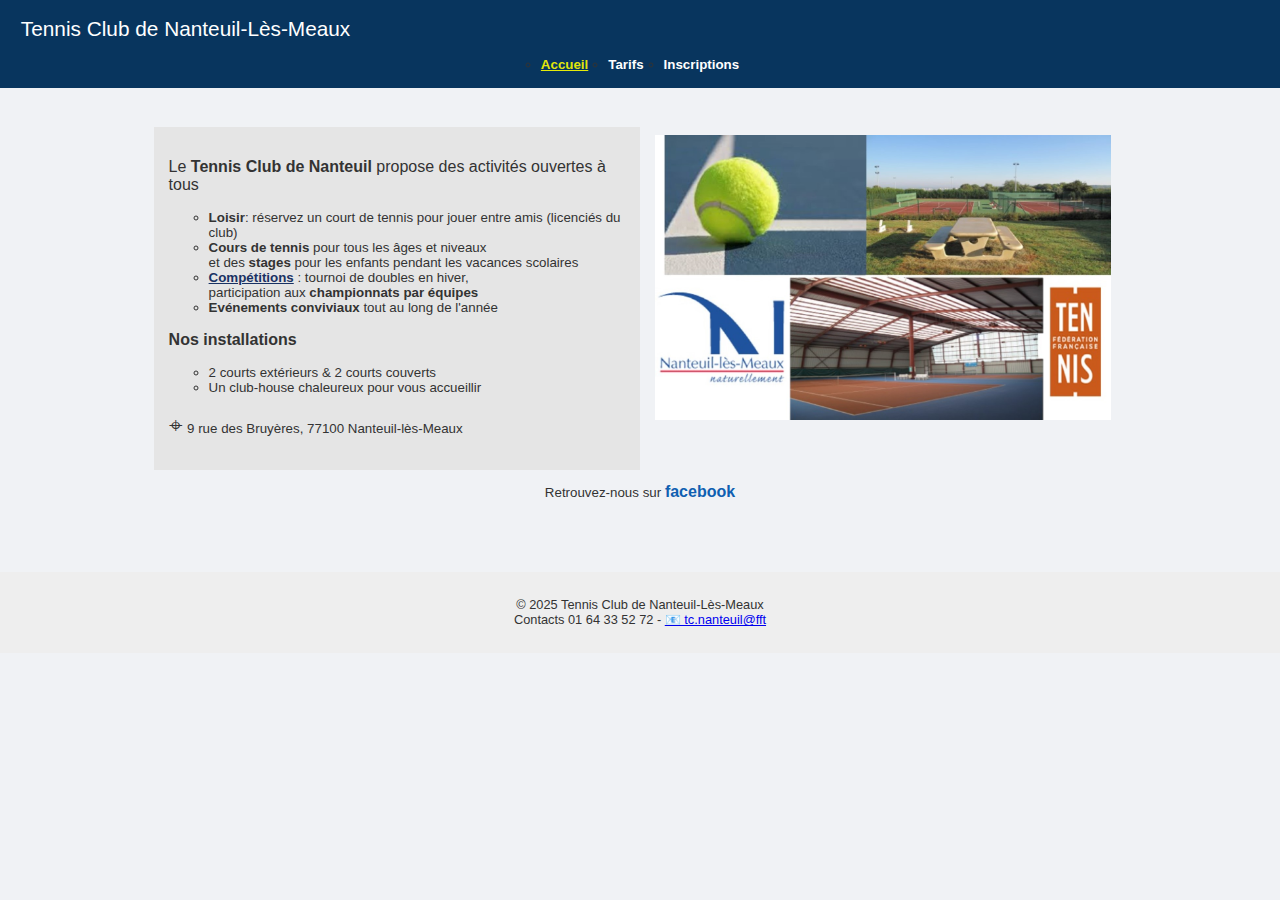
<file: index.html>
<!DOCTYPE html>
<html lang="fr">
<head>
  <meta charset="UTF-8" name="viewport" content="width=device-width, initial-scale=1.0">
  <meta name="description" content="Site de l'association Tennis Club de Nanteuil, proposant des activités sportives à Nanteuil Les Meaux.">
  <title>TCN - Accueil</title>
  <link rel="stylesheet" href="style.css">
</head>
<body>
  <header> Tennis Club de Nanteuil-Lès-Meaux</header>
  <nav>
    <ul>
      <li><a style="color: rgba(255, 255, 0, 0.9) ; text-decoration: underline;" 
        href="index.html">Accueil</a></li>
      <li><a href="tarifs.html">Tarifs</a></li>
      <li><a href="inscriptions.html">Inscriptions</a></li>
    </ul>
  </nav>
    
  <main>
    <!-- <div style="text-align:center"> -->
    <div style="overflow:auto">
        <div class="left">
      <p>Le <strong>Tennis Club de Nanteuil</strong> propose des activités ouvertes à tous</p>
      <ul>
        <li> <strong>Loisir</strong>: réservez un court de tennis pour jouer entre amis (licenciés du club)</li>
        <li> <strong>Cours de tennis</strong> pour tous les âges et niveaux<br>
        et des <strong>stages</strong> pour les enfants pendant les vacances scolaires</li>
        <li> <!--<strong>compétitions</strong>-->
          <a style="font-weight: bold; color: rgb(25, 50, 100);" href="https://tenup.fft.fr/club/57770032/competitions">Compétitions</a>
          : tournoi de doubles en hiver,<br>
        participation aux <strong>championnats par équipes</strong></li>
        <li><strong>Evénements conviviaux</strong> tout au long de l'année</li>
      </ul>
      
      <p><strong>Nos installations </strong></p>
      <ul>
        <li>2 courts extérieurs & 2 courts couverts</li>
        <li>Un club-house chaleureux pour vous accueillir</li>
      </ul>
      <p style="margin-top: 0px;">
          <span style="font-size: 1.5em">&#8982</span> 
          <span style="font-size: smaller"> 9 rue des Bruyères, 77100 Nanteuil-lès-Meaux</span>
      </p>
          </div>
      
        <div class="right">
        <!-- PHOTO
        <img src="Photos/TCN_court_666x400.jpg" alt="Court couvert" style="max-width:100%; height:auto"> -->
        <img src="Photos/TCN_assemblage.jpg" alt="Court couvert" style="max-width:100%; height:auto">
      </div>
      </div>

      <p style="text-align: center ; font-size:smaller"> Retrouvez-nous sur 
          <a style="color: rgb(15, 96, 177) ; text-decoration:none ; font-size: 1.2em; font-weight:900;"
          href="https://www.facebook.com/profile.php?id=100054390195776">
          facebook</a>
      </p>

<!-------------------------------------------------------------------------------
    <table border="0" cellspacing="4" cellpadding="5" style="margin: auto;">
      <tr style="background-color: rgb(8, 53, 94) ; color: white">
        <td style="font-size: smaller;">&#128222 0164335272</td>
        <td><a style="color: white ; font-size: smaller; text-decoration:none" 
          href="mailto:tc.nanteuil@fft">&#128231 tc.nanteuil@fft</a>
        </td>
        <td><a style="color: white ; text-decoration:none" 
          href="https://www.facebook.com/profile.php?id=100054390195776">
          <strong> facebook </strong></a>
        </td>
      </tr>
      <tr>
        <td colspan="3" style="text-align: center; font-size: smaller;">
          Téléchargez l'application TEN'UP sur
          <a style="color: black ; text-decoration:none ; font-weight: bold; font-family: 'Comic Sans MS';" 
          href="https://apps.apple.com/fr/app/tenup/id1457871907">iOS</a> ou
          <a style="color: black ; text-decoration:none ; font-weight: bold; font-family: 'Comic Sans MS';" 
          href="https://play.google.com/store/apps/details?id=com.fft.tenup&hl=fr">android</a>
        </td>
      </tr>
-------------------------------------------------------------------------------->
      </table>


  </main>

  <footer>
    <p>&copy; 2025 Tennis Club de Nanteuil-Lès-Meaux <br> Contacts 01 64 33 52 72 -  
      <a href="mailto:tc.nanteuil@fft">&#128231 tc.nanteuil@fft</a>  </p>
  </footer>
  
</body>
</html>
</file>
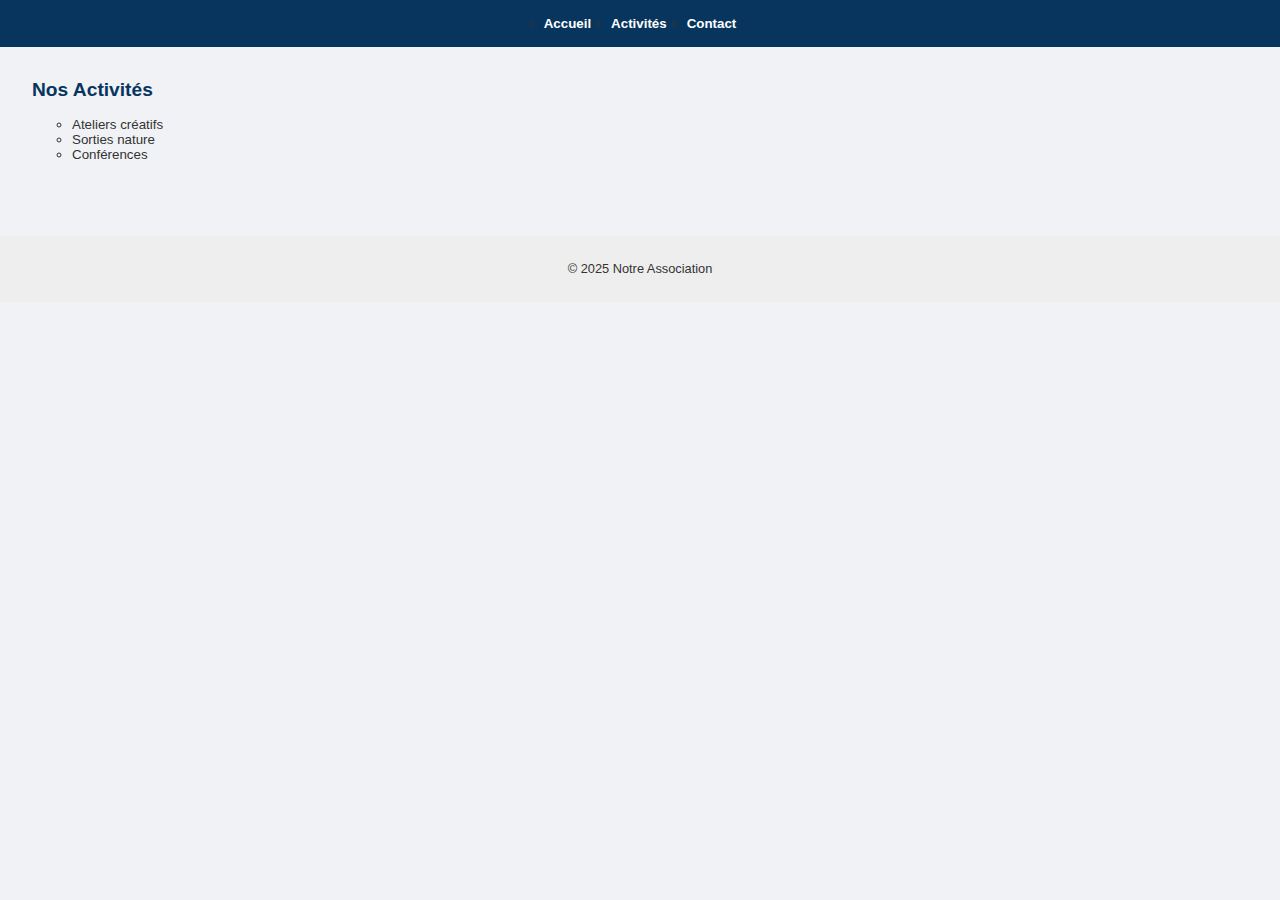
<file: activites.html>
<!DOCTYPE html>
<html lang="fr">
<head>
  <meta charset="UTF-8">
  <title>Activités - Notre Association</title>
  <link rel="stylesheet" href="style.css">
</head>
<body>
  <nav>
    <ul>
      <li><a href="index.html">Accueil</a></li>
      <li><a href="activites.html">Activités</a></li>
      <li><a href="contact.html">Contact</a></li>
    </ul>
  </nav>

  <main>
    <h1>Nos Activités</h1>
    <ul>
      <li>Ateliers créatifs</li>
      <li>Sorties nature</li>
      <li>Conférences</li>
    </ul>
  </main>

  <footer>
    <p>&copy; 2025 Notre Association</p>
  </footer>
</body>
</html>
</file>
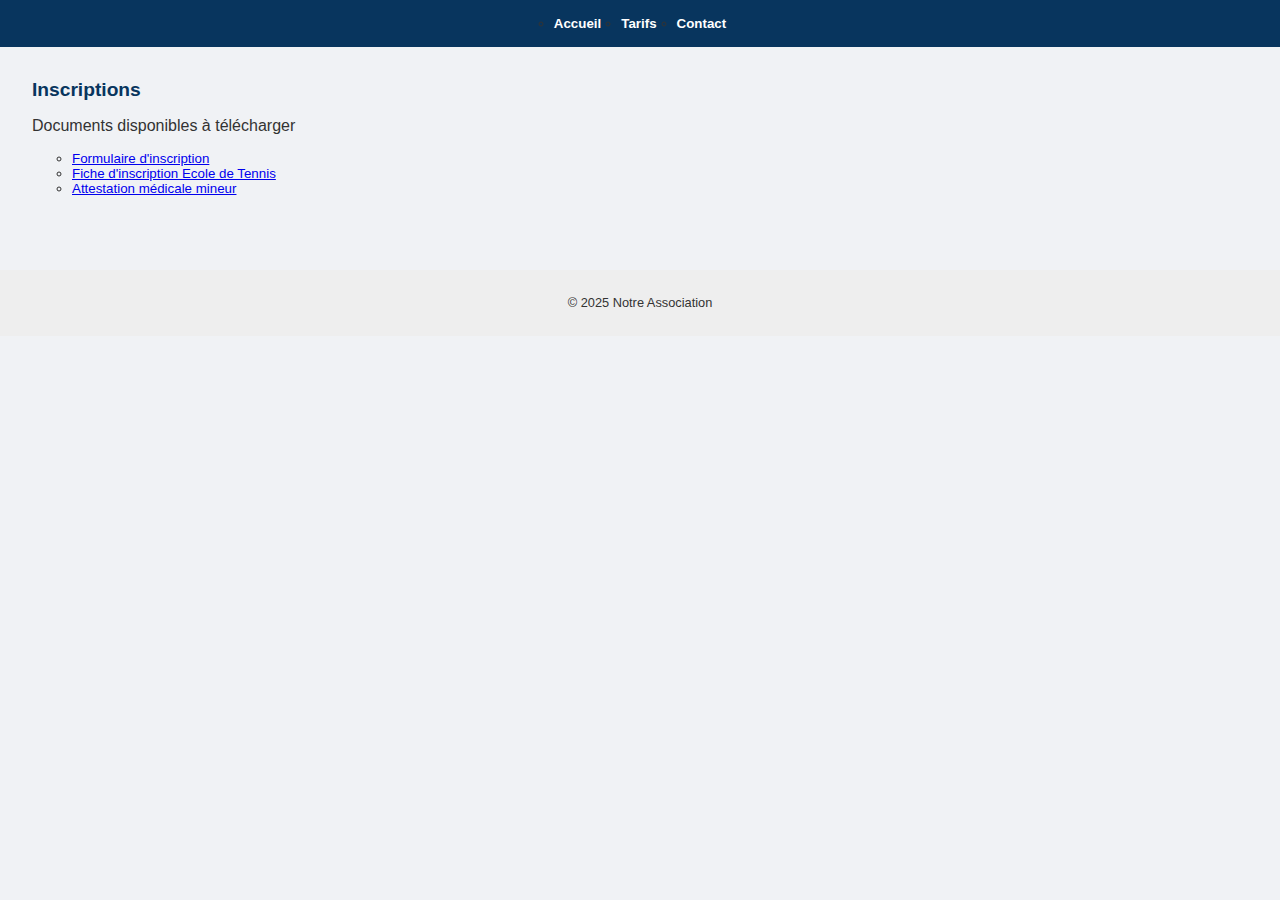
<file: contact.html>
<!DOCTYPE html>
<html lang="fr">
<head>
  <meta charset="UTF-8" name="viewport" content="width=device-width, initial-scale=1.0">
  <meta name="description" content="Site de l'association Tennis Club de Nanteuil, proposant des activités sportives à Nanteuil Les Meaux.">
  <title>TCN - Contact</title>
  <link rel="stylesheet" href="style.css">
</head>
<body>
  <nav>
    <ul>
      <li><a href="index.html">Accueil</a></li>
      <li><a href="tarifs.html">Tarifs</a></li>
      <li><a href="contact.html">Contact</a></li>
    </ul>
  </nav>

  <main>
    <h1>Inscriptions</h1>
    <p> Documents disponibles à télécharger </p>
    <ul>
      <li><a href="Documents/Feuille_inscription_2025.pdf" target="_blank"> 
      Formulaire d'inscription </a></li>
      <li><a href="Documents/Fiche_inscription_EcoledeTennis_2025.pdf" target="_blank">
      Fiche d'inscription Ecole de Tennis </a></li>
      <li><a href="Documents/Attestation_medicale_mineur.pdf" target="_blank">
      Attestation médicale mineur </a></li>
    </ul>
  </main>

  <footer>
    <p>&copy; 2025 Notre Association</p>
  </footer>
  
</body>
</html>
</file>
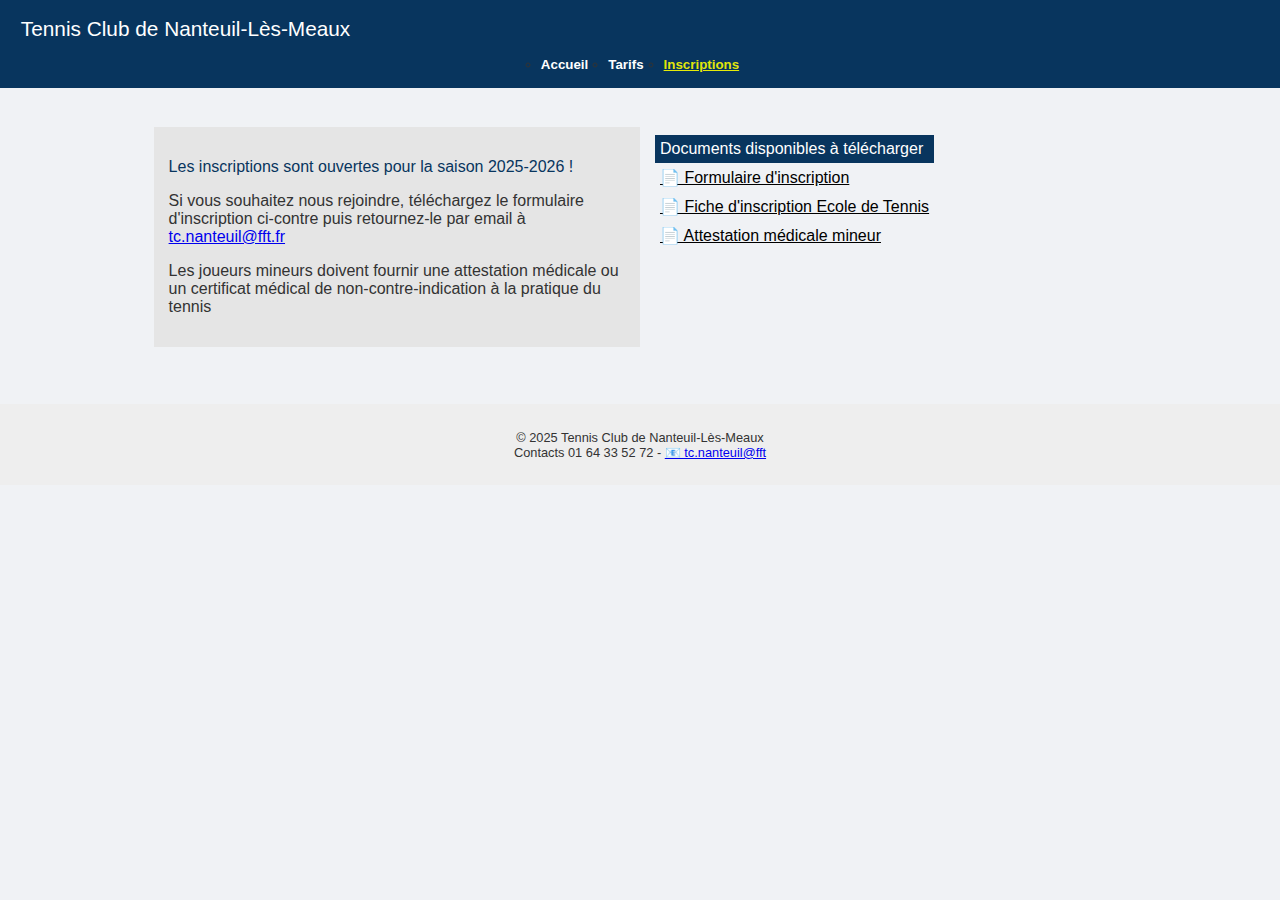
<file: inscriptions.html>
<!DOCTYPE html>
<html lang="fr">
<head>
  <meta charset="UTF-8" name="viewport" content="width=device-width, initial-scale=1.0">
  <meta name="description" content="Site de l'association Tennis Club de Nanteuil, proposant des activités sportives à Nanteuil Les Meaux.">
  <title>TCN - Inscriptions</title>
  <link rel="stylesheet" href="style.css">
</head>
<body>
  <header> Tennis Club de Nanteuil-Lès-Meaux</header>
  <nav>
    <ul>
      <li><a href="index.html">Accueil</a></li>
      <li><a href="tarifs.html">Tarifs</a></li>
      <li><a style="color: rgba(255, 255, 0, 0.9) ; text-decoration: underline;" 
        href="inscriptions.html">Inscriptions</a></li>
    </ul>
  </nav>

  <main>
    <div style="overflow:auto">
      <div class="left">
        <p class="clignotant" style="color: rgb(8, 53, 94);">Les inscriptions sont ouvertes pour la saison 2025-2026 !</p>
        <p>Si vous souhaitez nous rejoindre, téléchargez le formulaire d'inscription 
          ci-contre puis retournez-le par email à <a href="mailto:tc.nanteuil@fft.fr">tc.nanteuil@fft.fr</a></p>
        <p>Les joueurs mineurs doivent fournir une attestation médicale ou un 
          certificat médical de non-contre-indication à la pratique du tennis</p> 
      </div>

      <div class="right">
        <table border="0" cellspacing="0" cellpadding="5">
          <tr style="background-color: rgb(8, 53, 94) ; color: white">
            <td>Documents disponibles à télécharger</td>
          </tr>
          <tr> 
            <td><a style="color:black" href="Documents/Feuille d'inscription saison 2025-2026.pdf" target="_blank"> 
            &#128196 Formulaire d'inscription </a></td>
          </tr>
          <tr> 
          <td><a style="color:black" href="Documents/Fiche_inscription_EcoledeTennis_2025.pdf" target="_blank">
            &#128196 Fiche d'inscription Ecole de Tennis </a></td>
          </tr>
          <tr> 
          <td><a style="color:black" href="Documents/Attestation_medicale_mineur.pdf" target="_blank">
            &#128196 Attestation médicale mineur </a></td>
          </tr>
        </table>
      </div>
    </div>
  </main>

  <footer>
    <p>&copy; 2025 Tennis Club de Nanteuil-Lès-Meaux <br> Contacts 01 64 33 52 72 -  
        <a href="mailto:tc.nanteuil@fft">&#128231 tc.nanteuil@fft</a>  </p>
  </footer>
  
</body>
</html>
</file>
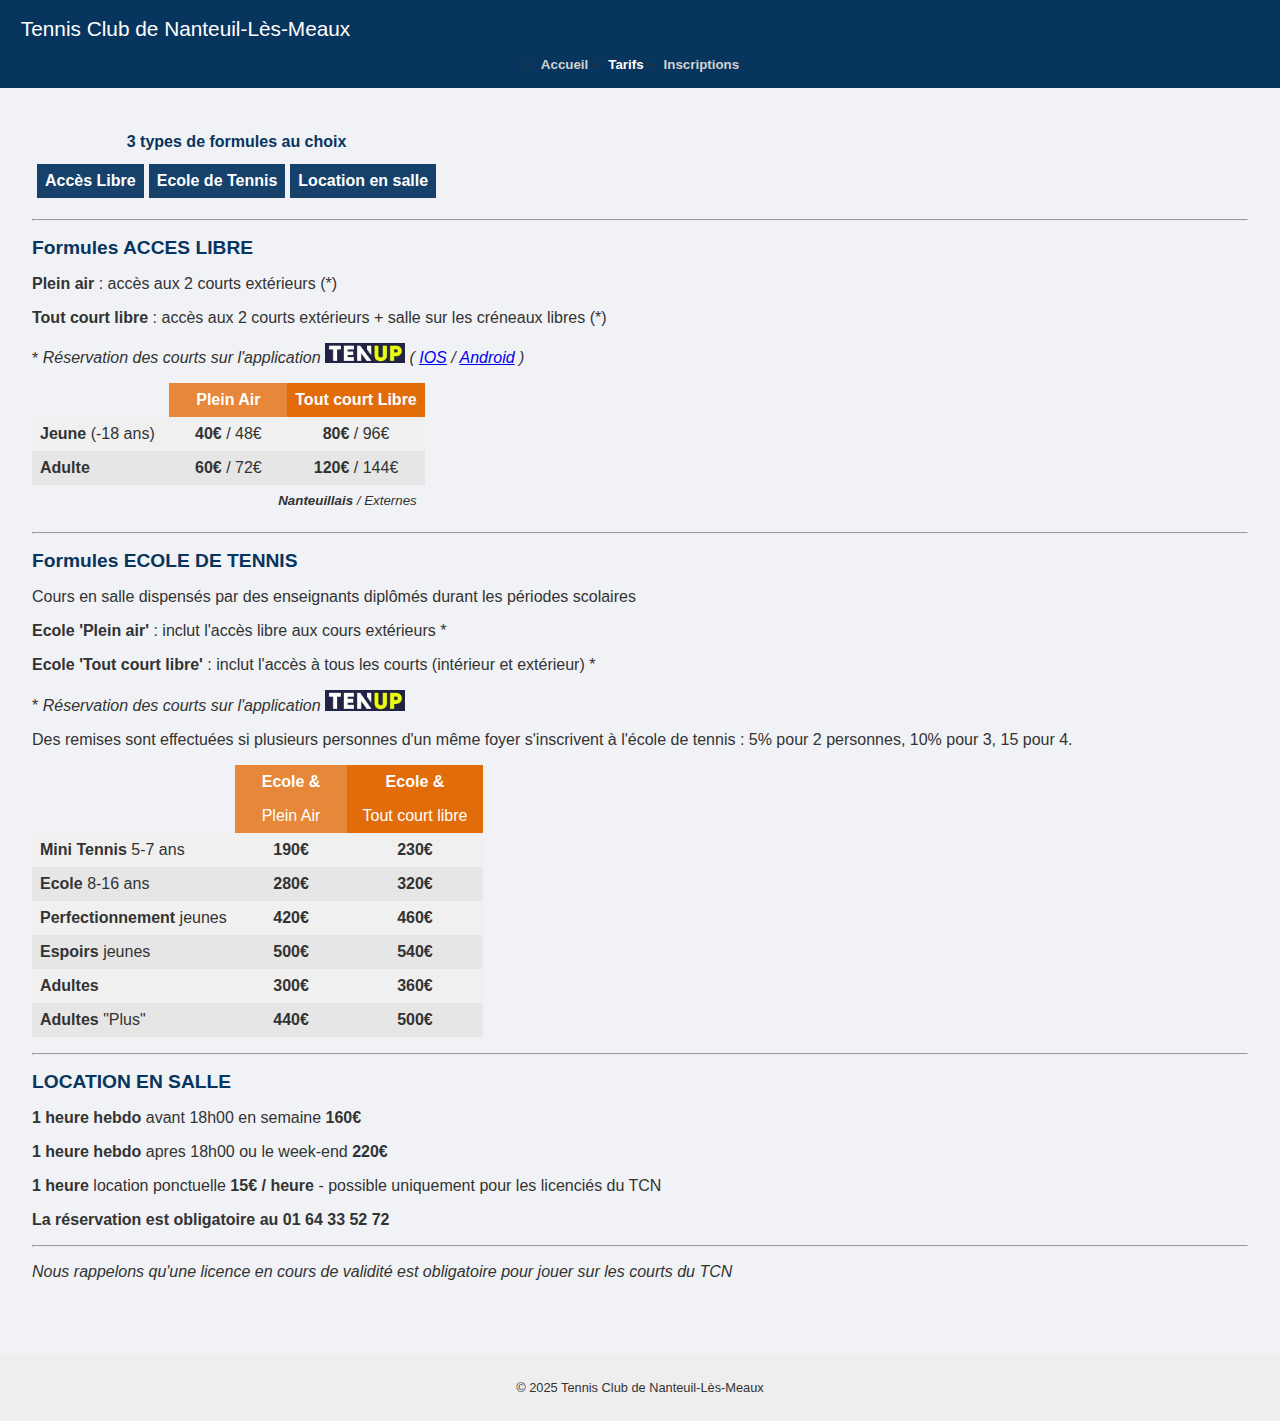
<file: tarifs.html>
<!DOCTYPE html>
<html lang="fr">
<head>
    <meta charset="UTF-8" name="viewport" content="width=device-width, initial-scale=1.0">
    <meta name="description" content="Site de l'association Tennis Club de Nanteuil, proposant des activités sportives à Nanteuil Les Meaux.">
    <title>TCN - Tarifs 2025</title>
  <link rel="stylesheet" href="style.css">
</head>
<body>
  <header> Tennis Club de Nanteuil-Lès-Meaux</header>
  <nav>
    <ul>
      <li><a style="color:rgb(210, 210, 210)" href="index.html">Accueil</a></li>
      <li><a href="tarifs.html">Tarifs</a></li>
      <li><a style="color:rgb(210, 210, 210)" href="contact.html">Inscriptions</a></li>
    </ul>
  </nav>

  <main>
    <!-- boutons 3 formules au choix-->
    <table border="0" cellspacing="5" cellpadding="8">
        <tr>
            <td colspan="3" style="color: rgb(8, 53, 94) ; text-align: center">
                <strong>3 types de formules au choix</strong>
            </td>
        </tr>
        <tr>
            <td style="background-color: rgb(21, 65, 106) ; text-align: center">
                <a style="color:white ; text-decoration:none" href="#AccesLibre">
                    <strong>Accès Libre</strong></a>
            </td>
            <td style="background-color: rgb(21, 65, 106) ; text-align: center">
                <a style="color: white ; text-decoration:none" href="#Ecole">
                    <strong>Ecole de Tennis</strong></a>
            </td>
            <td style="background-color: rgb(21, 65, 106) ; text-align: center">
                <a style="color:white ; text-decoration:none" href="#Location">
                    <strong>Location en salle</strong></a>
            </td>
        </tr>
    </table>
    
    <!-- Formules accès Libre -->
    <p></p><hr><p></p>
    <h1 id="AccesLibre">Formules ACCES LIBRE</h1>
    <p><strong> Plein air </strong>: accès aux 2 courts extérieurs (*)</p>
    <p><strong> Tout court libre </strong>: accès aux 2 courts extérieurs + salle sur les créneaux libres (*)</p>
    <p>* <em>Réservation des courts sur l'application  
        <img src="Photos/TENUP logo.jpg" style="width:10%; max-width: 80px; height:auto">
        ( <a href="https://apps.apple.com/fr/app/tenup/id1457871907">IOS</a> /
          <a href="https://play.google.com/store/apps/details?id=com.fft.tenup&hl=fr">Android</a>
        ) </em>
        </p>
    <p> </p>
    <table border="0" cellspacing="0" cellpadding="8">
        <colgroup>
            <col style="width: 35%">
            <col style="width: 30%">
            <col style="width: 35%">
        </colgroup>
        <tr>
            <th> </th>
            <th style="background-color: rgba(227, 108, 10, 0.8) ; color: white">Plein Air</th>
            <th style="background-color: rgb(227, 108, 10) ; color: white">Tout court Libre</th>
        </tr>
        <tr style="background-color: rgb(240, 240, 240)">
            <td> <strong> Jeune </strong> (-18 ans) </td>
            <td style="text-align: center"> <strong> 40€ </strong> / 48€</td>
            <td style="text-align: center"> <strong> 80€ </strong> / 96€</td>
        </tr>
        <tr style="background-color: rgb(230, 230, 230)">
            <td> <strong> Adulte </strong></td>
            <td style="text-align: center"> <strong> 60€ </strong> / 72€</td>
            <td style="text-align: center"> <strong> 120€ </strong> / 144€</td>
        </tr>
        <tr>
            <td></td>
            <td colspan="2" style="font-size: smaller; text-align: right"> 
                <em><strong> Nanteuillais </strong> / Externes </em>
            </td>
        </tr>
    </table>

    <!-- Formules Ecole -->
    <p></p><hr><p></p>
    <h1 id="Ecole">Formules ECOLE DE TENNIS</h1>
    <p>Cours en salle dispensés par des enseignants diplômés durant les périodes scolaires</p>
    <p><strong>Ecole 'Plein air'</strong> : inclut l'accès libre aux cours extérieurs *</p>
    <p><strong>Ecole 'Tout court libre'</strong> : inclut l'accès à tous les courts (intérieur et extérieur) *</p>
    <p>* <em>Réservation des courts sur l'application </em> 
        <img src="Photos/TENUP logo.jpg" style="width:10%; max-width: 80px; height:auto"> 
    </p>
    <p> </p>
    <p>Des remises sont effectuées si plusieurs personnes d'un même foyer s'inscrivent à l'école de tennis : 5% pour 2 personnes, 10% pour 3, 15 pour 4.</p>
    <table border="0" cellspacing="0" cellpadding="8">
        <colgroup>
            <col style="width: 45%">
            <col style="width: 25%">
            <col style="width: 30%">
        </colgroup>
        <tr>
            <th> </th>
            <th style="background-color: rgba(227, 108, 10, 0.8) ; color: white">Ecole &</th>
            <th style="background-color: rgb(227, 108, 10) ; color: white">Ecole &</th>
        </tr>
        <tr>
            <td> </td>
            <td style="background-color: rgba(227, 108, 10, 0.8) ; color: white ; text-align: center">Plein Air</td>
            <td style="background-color: rgb(227, 108, 10) ; color: white ; text-align: center">Tout court libre</td>
        </tr>
        <tr style="background-color: rgb(240, 240, 240)">
            <td> <strong> Mini Tennis </strong> 5-7 ans </td>
            <td style="text-align: center"> <strong> 190€ </strong></td>
            <td style="text-align: center"> <strong> 230€ </strong></td>
        </tr>
        <tr style="background-color: rgb(230, 230, 230)">
            <td> <strong> Ecole </strong>8-16 ans</td>
            <td style="text-align: center"> <strong> 280€ </strong></td>
            <td style="text-align: center"> <strong> 320€ </strong></td>
        </tr>
        <tr style="background-color: rgb(240, 240, 240)">
            <td> <strong> Perfectionnement </strong>jeunes</td>
            <td style="text-align: center"> <strong> 420€ </strong></td>
            <td style="text-align: center"> <strong> 460€ </strong></td>

        </tr>
        <tr style="background-color: rgb(230, 230, 230)">
            <td> <strong> Espoirs </strong>jeunes</td>
            <td style="text-align: center"> <strong> 500€ </strong></td>
            <td style="text-align: center"> <strong> 540€ </strong></td>

        </tr>
        <tr style="background-color: rgb(240, 240, 240)">
            <td> <strong> Adultes </strong></td>
            <td style="text-align: center"> <strong> 300€ </strong></td>
            <td style="text-align: center"> <strong> 360€ </strong></td>
        </tr>
        <tr style="background-color: rgb(230, 230, 230)">
            <td> <strong> Adultes </strong>"Plus"</td>
            <td style="text-align: center"> <strong> 440€ </strong></td>
            <td style="text-align: center"> <strong> 500€ </strong></td>
        </tr>
    </table>

    <!-- Location en salle -->
    <p></p><hr><p></p>
    <h1 id="Location">LOCATION EN SALLE</h1>
    <p><strong>1 heure hebdo</strong> avant 18h00 en semaine <strong>160€</strong></p>
    <p><strong>1 heure hebdo</strong> apres 18h00 ou le week-end <strong>220€</strong></p>
    <p><strong>1 heure</strong> location ponctuelle <strong>15€ / heure</strong> - possible uniquement pour les licenciés du TCN</p>
    <p><strong>La réservation est obligatoire au 01 64 33 52 72</strong></p>

    <p></p><hr><p></p>
    <p><em>Nous rappelons qu'une licence en cours de validité est obligatoire pour jouer sur les courts du TCN</em></p>
    
</main>

  <footer>
    <p>&copy; 2025 Tennis Club de Nanteuil-Lès-Meaux</p>
  </footer>
  
</body>
</html>
</file>
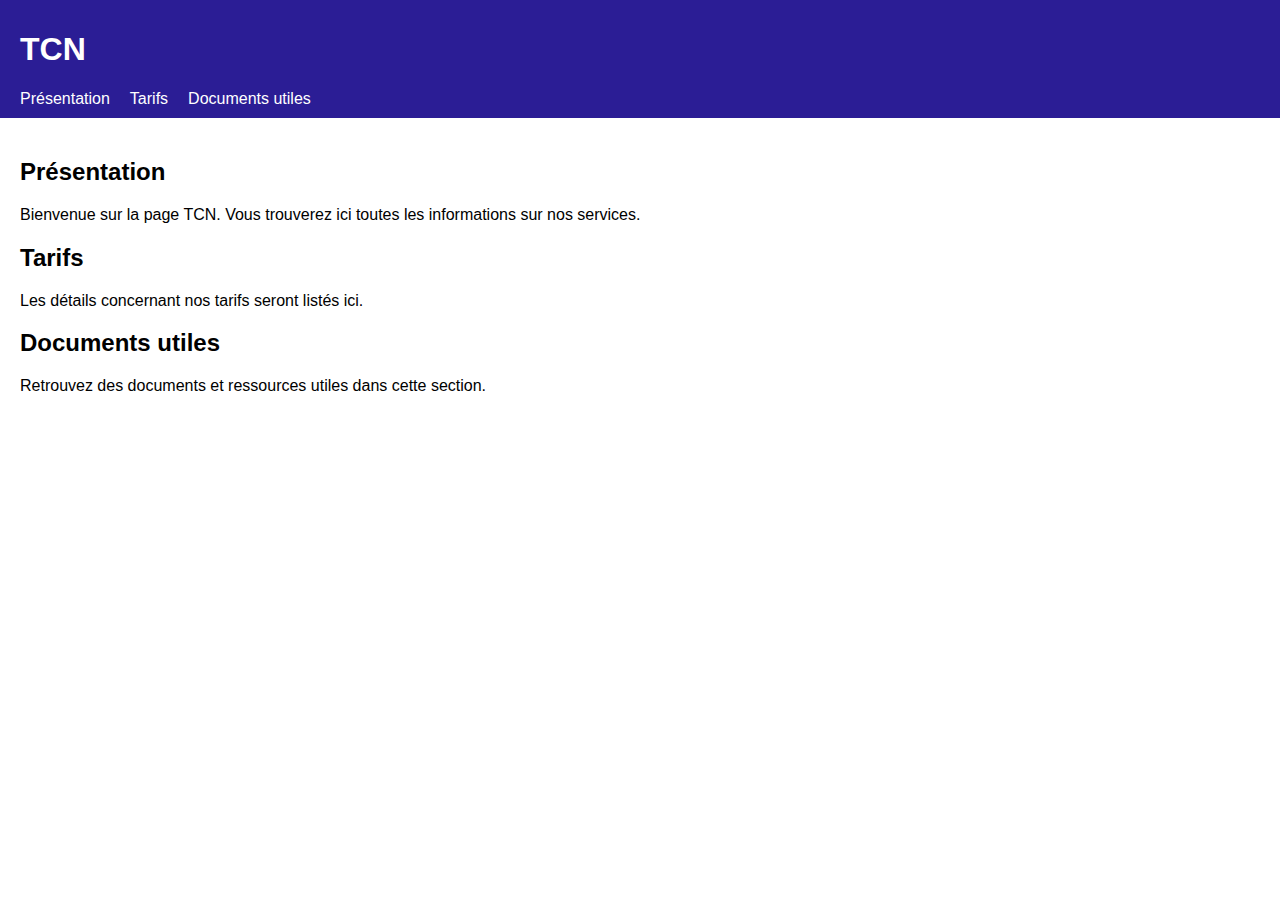
<file: TCNpage.html>
<!DOCTYPE html>
<html lang="fr"></html>
<head>
    <meta charset="UTF-8">
    <meta name="viewport" content="width=device-width, initial-scale=1.0">
    <title>TCN</title>
    <style>
        body {
            font-family: Arial, sans-serif;
            margin: 0;
            padding: 0;
        }
        header {
            background-color: #2b1d95;
            color: white;
            padding: 10px 20px;
        }
        nav ul {
            list-style: none;
            margin: 0;
            padding: 0;
            display: flex;
        }
        nav ul li {
            margin-right: 20px;
        }
        nav ul li a {
            color: white;
            text-decoration: none;
        }
        nav ul li a:hover {
            text-decoration: underline;
        }
        main {
            padding: 20px;
        }
    </style>
</head>
<body>
    <header>
        <h1>TCN</h1>
        <nav>
            <ul>
                <li><a href="#presentation">Présentation</a></li>
                <li><a href="#tarifs">Tarifs</a></li>
                <li><a href="#documents-utiles">Documents utiles</a></li>
            </ul>
        </nav>
    </header>
    <main>
        <section id="presentation">
            <h2>Présentation</h2>
            <p>Bienvenue sur la page TCN. Vous trouverez ici toutes les informations sur nos services.</p>
        </section>
        <section id="tarifs">
            <h2>Tarifs</h2>
            <p>Les détails concernant nos tarifs seront listés ici.</p>
        </section>
        <section id="documents-utiles">
            <h2>Documents utiles</h2>
            <p>Retrouvez des documents et ressources utiles dans cette section.</p>
        </section>
    </main>
</body>
</html>
</file>
<file: style.css>
body {
    font-family: Arial, sans-serif;
    margin: 0;
    padding: 0;
    background: #f0f2f5;
    color: #333;
    font-size: medium;
  }
  
header {
    background: rgb(8, 53, 94);
    color: white;
    padding-left: 1em;
    padding-top: 0.8em;
    text-align: left;
    font-size: 1.3em;
    /*position: fixed; /* Rend le header fixe */
    /*top: 0; /* Positionne en haut de la page */
    /*width: 100%; /* S'assure qu'il occupe toute la largeur */
    /*z-index: 1000; /* Place le header au-dessus des autres éléments */
  }

/* Responsive layout on smaller screens (600px wide or less) */
@media screen and (max-width: 620px) {
  header {
    padding-left: 0;
    text-align: center;
  }
}

  nav {
    background: rgb(8, 53, 94);
    /*padding: 2em;*/
    padding-left: 2em;
    padding-right: 2em;
    padding-top: 1em;
    padding-bottom: 1em;
    display: flex;
    align-items: center; /* Centre verticalement */
    justify-content: center; /* Centre horizontalement */
    /*position: fixed; /* Rend la barre de navigation fixe */
    /*top: 1.3em; /* Ajusté en fonction de la hauteur du header */
    /*width: 100%; /* S'assure qu'elle occupe toute la largeur */
    /*z-index: 999; /* Place la navigation au-dessus des autres éléments */
  }

nav ul {
    list-style: none;
    display: flex;
    gap: 20px;
    margin: 0;
    padding: 0;
  }
  
nav a {
    color: white;
    text-decoration: none;
    font-weight: bold;
  }
  
nav a:hover {
    text-decoration: underline;
  }
  
h1 {
    font-size: larger;
    font-weight: bold;
    margin: 0;
    color: rgb(8, 53, 94);
  }
 
main {
    /*padding-top: 20em; /* Espace pour le header fixe */
    padding: 2em;
    /* text-align: center; */
  }
 
/* Responsive layout on smaller screens (600px wide or less) */
@media screen and (max-width: 620px) {
  main {
    padding: 0.5em;
  }
}

* {
  box-sizing: border-box;
}

.left {
  float: left;
  background-color: #e5e5e5;
  width: 40%;
  padding: 15px;
  margin-top: 7px;
  margin-left: 10%;
  text-align: left;
}

.right {
  float: left;
  width: 40%;
  padding: 15px;
  /*margin-top: 7px;*/
}

.box_index {
  display:flex;
  justify-content: space-between;
}

@media only screen and (max-width: 620px) {
  /* For mobile phones: */
  .left, .right, .bloc_milieu {
    width: 100%;
  }
  .left {
    margin-left: 0;
  }
}

li {
  list-style: circle;
  font-size: smaller;
}

footer {
    background: #eee;
    text-align: center;
    padding: 1em;
    font-size: 0.8em;
    margin-top: 2em;
  }
</file>
